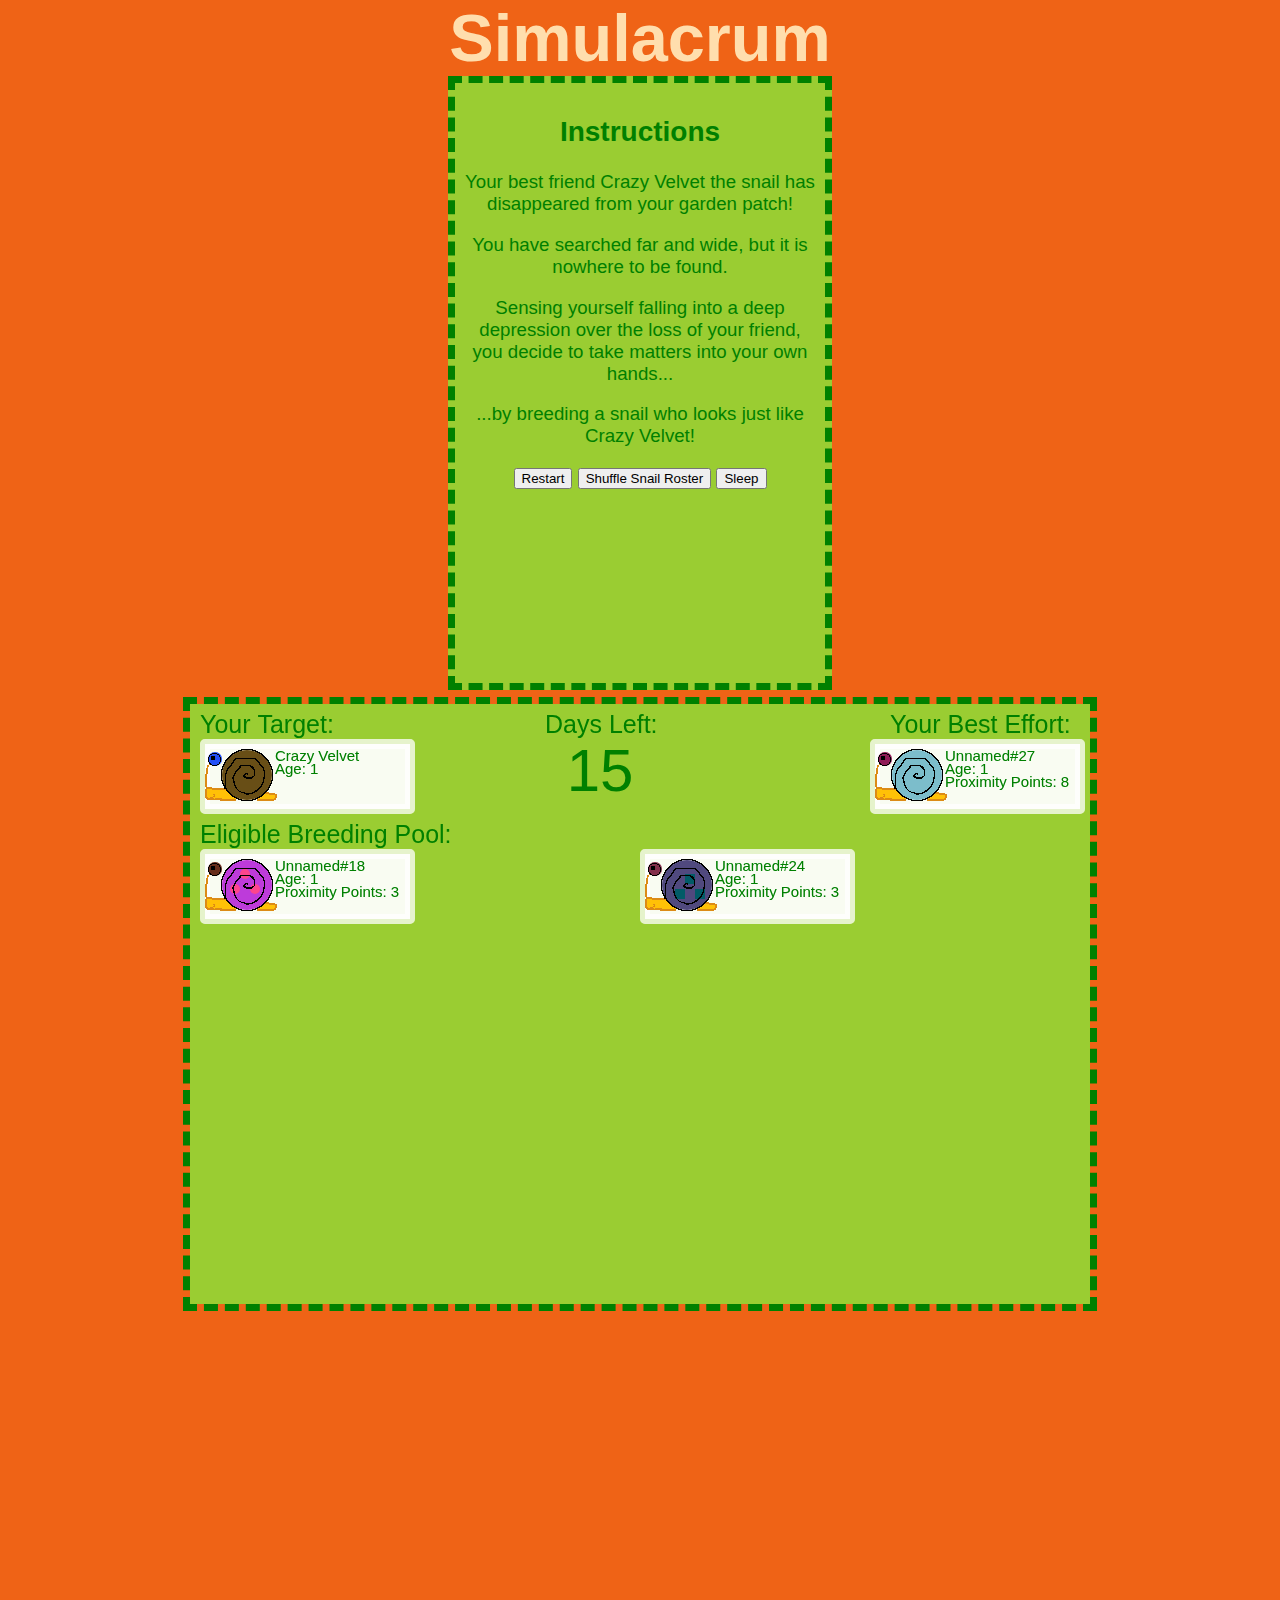
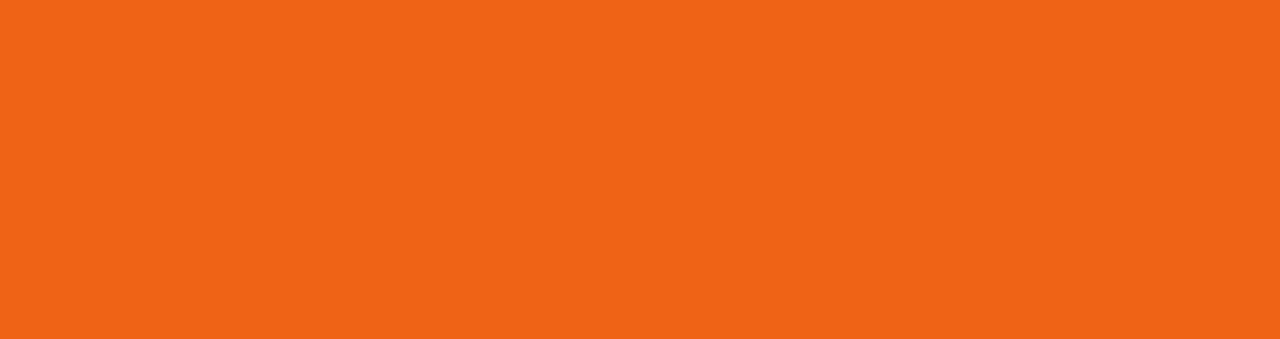
<file: index.html>
<!DOCTYPE html>
<html lang="en">
	<head>
		<meta charset="utf-8">
		<title>Simulacrum</title>
        <link rel="stylesheet" type="text/css" href="style.css">
        <script src="js/ui/menu.js" ></script>
        <script src="js/ui/gameplay.js" ></script>
        <script src="js/snail/snailutil.js"></script>
        <script src="js/snail/snail.js"></script>
        <script src="js/snail/gene.js"></script>
        <script src="js/snail/generators/snailgenerator.js"></script>
        <script src="js/snail/generators/foalgenerator.js"></script>
        <script src="js/snail/generators/randomsnailgenerator.js"></script>
        <script src="js/util/mathutil.js"></script>
        <script src="js/util/colorutil.js"></script>
        <script src="js/util/util.js"></script>
        <script src="js/input.js"></script>
 	</head>
	<body>
        <div class="wrapper" align="center">
            <h1 id="title" align="center">Simulacrum</span></h1>
            <div id="canvas">
                <div id="instructions">
                <h2>Instructions</h2>
                Your best friend [bffname] the snail has disappeared from your garden patch!
                <p>You have searched far and wide, but it is nowhere to be found.</p>
                <p>Sensing yourself falling into a deep depression over the loss of your friend, you decide to take matters into your own hands...</p>
                <p>...by breeding a snail who looks just like [bffname]!</p>
                <p>
                    <button type="button" onclick="main()">Restart</button>
                    <button type="button" onclick="SnailUtil.shuffleSnails()">Shuffle Snail Roster</button>
                    <button type="button" onclick="incrementDay()">Sleep</button>
                </p>
                </div>
                <canvas id="gameCanvas" height="600" width="900" align="center"></canvas>
                <div id="snailDetails">
                    <h2 id="selectedSnailName">[snailname]</h2>
                    <br /><a href="javascript:void(0)" onclick="InputHandler.renameSelectedSnail();">Rename</a>
                    <div id="selectedSnailDetails" align="left"></div>
                    <div id="selectedSnailGenes" align="left"></div>
                    <div id="breedSnailSection"><h3>Breed Snail</h3>
                        <form id ="breedSnailForm" onsubmit="return SnailUtil.tryBreedSnails(this);">
                            <select id="breedSnailSelect" name="mates">
                                <option value="None">None</option>
                            </select>
                            <input type="submit">
                        </form>
                    </div>
                </div>
            </div>

        </div>

        <script src="js/main.js"></script>
	</body>
</html>
</file>
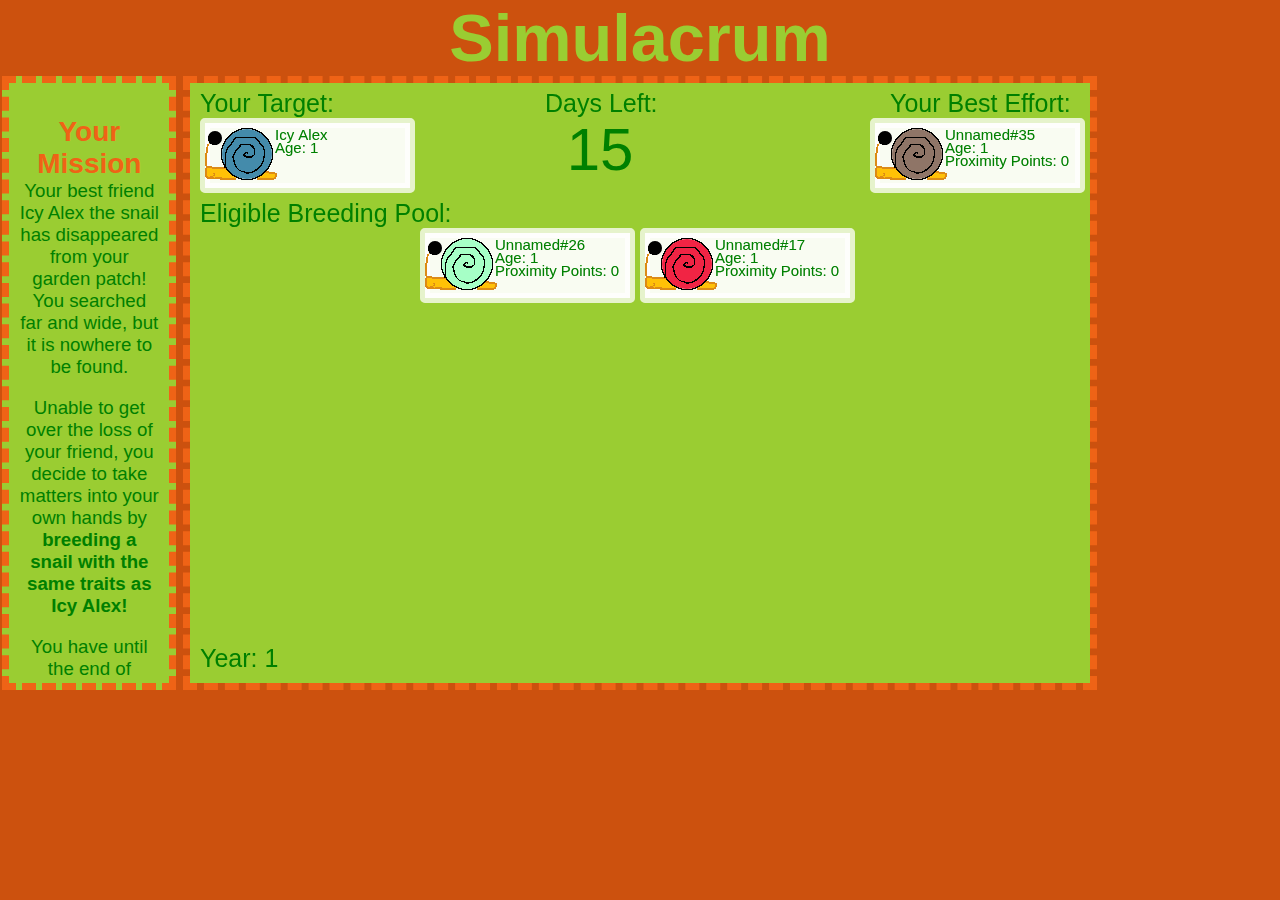
<file: minified/index.html>
<!DOCTYPE html>
<html lang="en">
	<head>
		<meta charset="utf-8">
		<title>Simulacrum</title>
        <link rel="stylesheet" type="text/css" href="style.css">
 	</head>
	<body>
        <div class="wrapper" align="center">
            <h1 id="title" align="center">Simulacrum</span></h1>
            <div id="instructions">
            <h2>Your Mission</h2>
            Your best friend [bffname] the snail has disappeared from your garden patch! You searched far and wide, but it is nowhere to be found.</p>
            <p>Unable to get over the loss of your friend, you decide to take matters into your own hands by <strong>breeding a snail with the same traits as [bffname]!</strong></p>
            <p>You have until the end of summer, 15 days, to produce your best effort.</p>
            <p>It should be simple, right?! There aren't that many genes.</p>
            <p>Click on a snail to select it. Pay attention to the bolded <strong>dominant</strong> alleles in each snail's gene chart to try to breed for your desired traits. Remember: the dominant allele determines the trait!</p>
            <p>
                <button type="button" onclick="main()">Restart</button>
                <button type="button" onclick="SnailUtil.shuffleSnails()">Shuffle Snail Roster</button>
                <button type="button" onclick="incrementDay()">Sleep</button>
            </p>
            </div>
            <canvas id="gameCanvas" width="900", height="600" align="center"></canvas>
            <div id="breedingPreview"></div>
            <div id="results"><button id="resultBtn" type="button" onclick="main(true)">Keep living...</button></div>
            <div id="snailDetails">
                <h2 id="selectedSnailName">[snailname]</h2>
                <br /><a href="javascript:void(0)" onclick="InputHandler.renameSelectedSnail();">Rename</a>
                <div id="selectedSnailDetails" align="left"></div>
                <div id="selectedSnailGenes" align="left"></div>
                <div id="breedSnailSection"><h3>Breed Snail</h3>
                    <form id ="breedSnailForm" onsubmit="return SnailUtil.tryBreedSnails(this);">
                        <select id="breedSnailSelect" name="mates">
                            <option value="None">None</option>
                        </select>
                        <input type="submit">
                        <button type="button" onclick="SnailUtil.previewBreeding()">Preview</button>
                    </form>
                </div>
            </div>
        </div>

        <script src="app.js"></script>
	</body>
</html>
</file>
<file: style.css>
body {
	margin: auto;
	width: 100%;
	height: 100%;
	overflow: hidden;
	position: absolute;
	font-family: verdana;
	color: #fff;
	font-size: 20pt;  
    background-color: #ef6316;
}

#gameCanvas {
    display: inline-block;
    position: relative;
    border: 7px dashed green;
} 

#instructions {
    height:580px;
    width:350px;
    overflow:auto;
    border: 7px dashed green;
    background-color:yellowgreen;
    color:green;
    scrollbar-base-color:gold;
    font-size: 14pt;
    font-family:sans-serif;
    padding:10px;
    display:inline-block;
    position: relative;
}  

#snailDetails {
    height:580px;
    width:350px;
    overflow:auto;
    border: 7px dashed green;
    background-color:yellowgreen;
    color:green;
    scrollbar-base-color:gold;
    font-size: 14pt;
    font-family:sans-serif;
    padding:10px;
    display:inline-block;
    visibility:hidden;
    position: relative;
}

#breedingPreview {
    background: green;
    position: absolute;
    height: 465px;
    width: 250px;
    font-family: sans-serif;
    font-size: 13pt;
    left: 45%;
    top: 10%;
    margin: 0, auto;
    visibility: hidden;
    padding: 5px;
    color: #ddd;
    border: 7px dashed yellowgreen;
}

#breedingPreview td {
    text-align: center;
}

#snailDetails h2 {
    margin-bottom: 0px;
    padding-bottom: 0px;
}

table {
  border-collapse: collapse;
}
table td, table th {
  border: 1px solid black;
  border-right: 0;
  text-align: center;
}
table tr:first-child th {
  border-top: 0;
}
table tr:last-child td {
  border-bottom: 0;
}
table tr td:first-child,
table tr th:first-child {
  border-left: 0;
}
table tr td:last-child,
table tr th:last-child {
  border-right: 0;
}


#wrapper {
    margin: 0 auto;
    width: 100%;
    position: relative;

}

h1 {
    width: 100%;
    color: navajowhite;
    font-family:sans-serif;
    margin: 0;
    padding: 0;
    font-size:50pt;
}
</file>
<file: minified/style.css>
body {
	margin: auto;
	width: 100%;
	height: 100%;
	overflow: hidden;
	position: absolute;
	font-family: verdana;
	color: #fff;
	font-size: 20pt;  
    background-color: #cc510e;
}

#gameCanvas {
    display: inline-block;
    position: relative;
    border: 7px dashed #ef6316;
} 

#instructions {
    height:580px;
    overflow:auto;
    border: 7px dashed #ef6316;
    background-color:yellowgreen;
    color:green;
    scrollbar-base-color:gold;
    font-size: 14pt;
    font-family:sans-serif;
    padding:10px;
    display:inline-block;
    position: relative;
}  

#snailDetails {
    height:580px;
    overflow:auto;
    border: 7px dashed #ef6316;
    background-color:yellowgreen;
    color:green;
    scrollbar-base-color:gold;
    font-size: 14pt;
    font-family:sans-serif;
    padding:10px;
    display:inline-block;
    visibility:hidden;
    position: relative;
}

#breedingPreview {
    background: green;
    position: absolute;
    height: 465px;
    width: 250px;
    font-family: sans-serif;
    font-size: 13pt;
    left: 45%;
    top: 10%;
    margin: 0, auto;
    visibility: hidden;
    padding: 5px;
    color: #ddd;
    border: 7px dashed yellowgreen;
}

#results {
    visibility: hidden;
    position:absolute;
    left: 47%;
    top: 50%;    
}

#breedingPreview td {
    text-align: center;
}

h2 {
    margin-bottom: 0px;
    padding-bottom: 0px;
    color: #ef6316;
}

table {
  border-collapse: collapse;
}
table td, table th {
  border: 1px solid black;
  border-right: 0;
  text-align: center;
}
table tr:first-child th {
  border-top: 0;
}
table tr:last-child td {
  border-bottom: 0;
}
table tr td:first-child,
table tr th:first-child {
  border-left: 0;
}
table tr td:last-child,
table tr th:last-child {
  border-right: 0;
}


#wrapper {
    margin: 0 auto;
    width: 100%;
    position: relative;

}

h1 {
    width: 100%;
    color: yellowgreen;
    font-family:sans-serif;
    margin: 0;
    padding: 0;
    font-size:50pt;
}

button, input[type="button"], input[type="submit"] { 
    background-color: #ef6316;
    border: none;
    color: white;
    padding: 5px;
    text-align: center;
    text-decoration: none;
    display: inline-block;
    font-size: 20px;
}

select {
   background-color: #ef6316;
    border: none;
    color: white;
    padding: 5px;
    text-align: center;
    text-decoration: none;
    display: inline-block;
    font-size: 20px;
}
</file>
